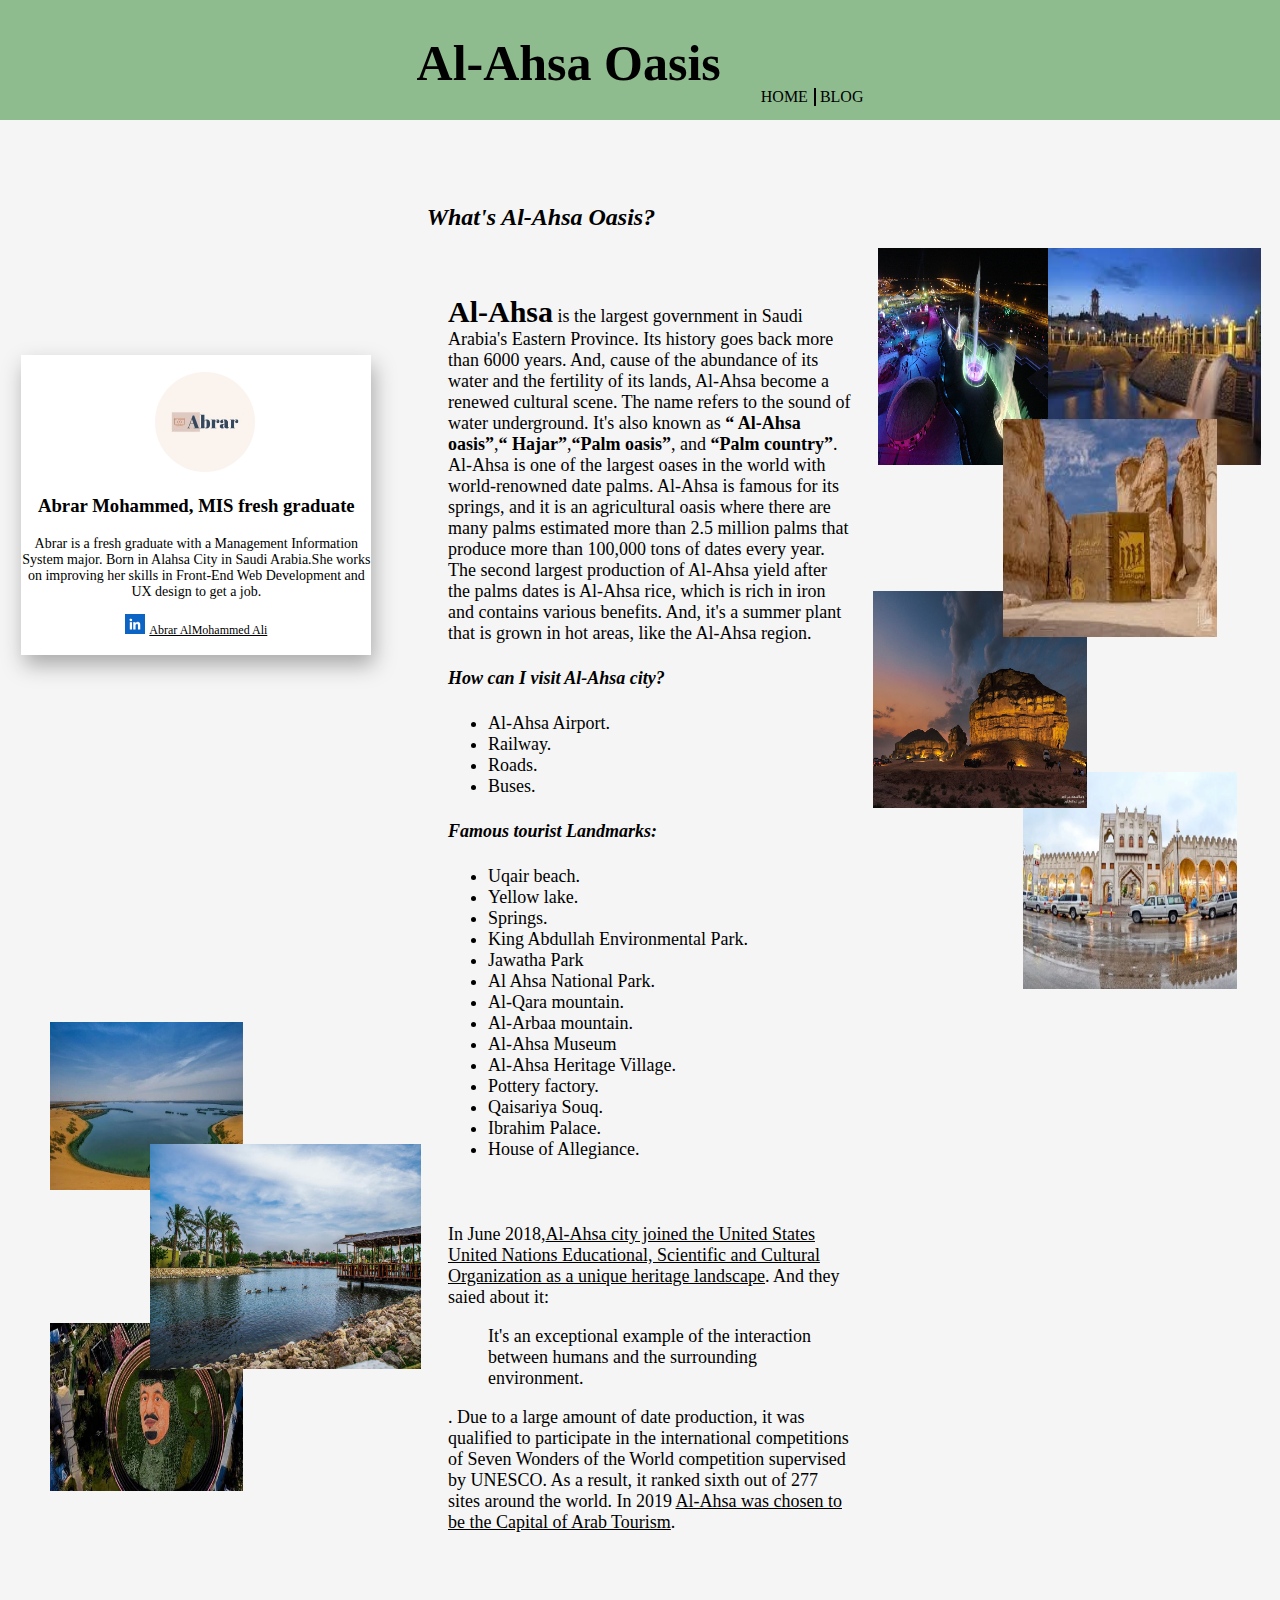
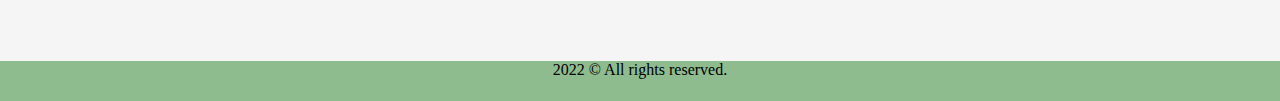
<file: post.html>
<!DOCTYPE Html>
<html>
 <head>
  <meta charset="utf-8" />
   <title>HOME</title>
    <meta content="width=device-width, initial-scale=1, maximum-scale=1" name="viewport"/>
     <link rel="stylesheet" type="text/css" href="Css/style.css">
 </head>
   <header>
      <h1>Al-Ahsa Oasis</h1>
       <nav class="nav-bar">
         <ul>
           <li id="button1"><a href="index.html">HOME</a></li>
           <li><a href="post.html">BLOG</a></li>
         <ul>
       </nav>
   </header>
   
  <body>
    <div class="container">
         <div class="main">
           <em><h2>What's Al-Ahsa Oasis?</h2></em>
             <article><p><b><span class="big-word">Al-Ahsa</span></b> is the largest government in Saudi Arabia's Eastern Province.
                Its history goes back more than 6000 years.
                And, cause of the abundance of its water and the fertility of its lands,
                Al-Ahsa become a renewed cultural scene.
               The name refers to the sound of water underground.
               It's also known as <b><q> Al-Ahsa oasis</q></b>,<b><q> Hajar</q></b>,<b><q>Palm oasis</q></b>, and <b><q>Palm country</q></b>.
                Al-Ahsa is one of the largest oases in the world with world-renowned date palms.
               Al-Ahsa is famous for its springs, and it is an agricultural oasis 
               where there are many palms estimated more than 2.5 million palms that produce more than 100,000 tons of dates every year.
               The second largest production of Al-Ahsa yield after the palms dates 
               is Al-Ahsa rice, which is rich in iron and contains various benefits.
              And, it's a summer plant that is grown in hot areas, like the Al-Ahsa region.
                    </p> 
           <em><h4>How can I visit Al-Ahsa city?</h4></em>
              <ul>
               <li>Al-Ahsa Airport.</li>
               <li>Railway.</li>
               <li>Roads.</li>
               <li>Buses.</li>
              </ul>
           <em><h4>Famous tourist Landmarks:</h4></em>

              <ul>
                <li>Uqair beach.</li>
                <li>Yellow lake.</li>
                <li>Springs.</li>
                <li>King Abdullah Environmental Park.</li>
                <li>Jawatha Park</li>
                <li>Al Ahsa National Park.</li>
                <li>Al-Qara mountain.</li>
                <li>Al-Arbaa mountain.</li>
                <li>Al-Ahsa Museum</li>
                <li>Al-Ahsa Heritage Village.</li>
                <li>Pottery factory.</li>
                <li>Qaisariya Souq.</li>
                <li>Ibrahim Palace.</li>
                <li>House of Allegiance.</li>
             </ul>
      </article>
         <article>
            In June 2018,<u>Al-Ahsa city joined the United States United Nations Educational, Scientific and Cultural Organization
            as a unique heritage landscape</u>. And they saied about it:<blockquote>It's an exceptional example
            of the interaction between humans and the surrounding environment.</blockquote>. Due to a large amount of date production, 
            it was qualified to participate in the international competitions of Seven Wonders of the World competition
            supervised by UNESCO. As a result, it ranked sixth out of 277 sites around the world.
            In 2019 <u>Al-Ahsa was chosen to be the Capital of Arab Tourism</u>.
        
          </article>
       </div>
           <div class="right-img">
               <img src="./imges/interactive fountain.jpg" id="one" alt="interactive fountain">
               <img src="./imges/alahsa water springs.jpg" id="two" alt="Al-Ahsa water springs">
               <img src="./imges/continent mountain.jpg" id="three" alt="continent mountain">
               <img src="./imges/Al-Arbaa mountain.jpg" id="four" alt="Al-Arbaa mountain">
               <img src="./imges/Qaisariya market.jpg" id="five" alt="Qaisariya market">
            </div>
           <div class="left-img">
               <img src="./imges/yellow lake.jpg" id="sex" alt="yellow lake">
               <img src="./imges/Jawatha.jpg" id="seven" alt="Jawatha">
               <img src="./imges/King salman-Jawatha.jpg" id="eight" alt="King salman-Jawatha">
           </div>
      <div class="author-card">
          <img src="./imges/abrar.jpg" id="author" alt="Abrar logo">
         <h3>Abrar Mohammed, MIS fresh graduate</h3>
         <p>Abrar is a fresh graduate with a Management Information System major.
           Born in Alahsa City in Saudi Arabia.She works on improving her skills
            in Front-End Web Development and UX design to get a job. </p>

          <img src="imges/linkedin.png" id="linkedin-icon" alt="linkedin icon">
          <a href="www.linkedin.com/in/abrar-almohammed-ali">Abrar AlMohammed Ali</a>
          
       </div>
        
   </div>

 </body>
  
     <footer>
      <div class="bottom">
        <p> 2022 © All rights reserved.</p>
     
    </footer>
 </html>
</file>
<file: Css/style.css>
@import "./post.css";
@import "./typoghraphy.css";
@import "./image.css";


header{
    display: flex;
    justify-content: center;
    background-color: #8FBC8F;
    width: auto;
    height: 120px;
 }

body{
   background-color: whitesmoke;
   margin: 0;
 }

.nav-bar ul li{
   display:inline-flex;
   margin-top: 70%;
 }

#button1{
    border-right: 2px solid black;
    padding-right: 6px;
 }

.img-box{
  display: block;
  width: 50%;
  margin-left: 25%;
}

.card-box{
  display: grid;
  grid-template-columns: repeat(2,1fr);
  grid-template-rows: 1fr;
  gap: 20%;
  margin:5% 0 5% 20%;
  width: 800px;
  height: 400px;
  box-shadow: 3px 10px 20px #A9A9A9;
  background-color:white;
}

@media (min-width: 300px) and (max-width: 900px) {
  header h1{
    font-size:25px;
  }

.card-box{
  display:inline;
}
.img-box{
  display: inline-block;
  width: 100%;
  margin: 0;
}
.img{
  width: 90px;
  height: 70px;
}
}



.right-box{
    display: flex;
    flex-direction: column;
    border: 1px solid 	#A9A9A9;
    text-align: center;
 }

 .left-box{
  display: flex;
  flex-direction: column;
  border: 1px solid#A9A9A9; 
 text-align: center;
 }
     
  footer{
    background-color: #8FBC8F;
      text-align: center;
      height: 40px;

   }
</file>
